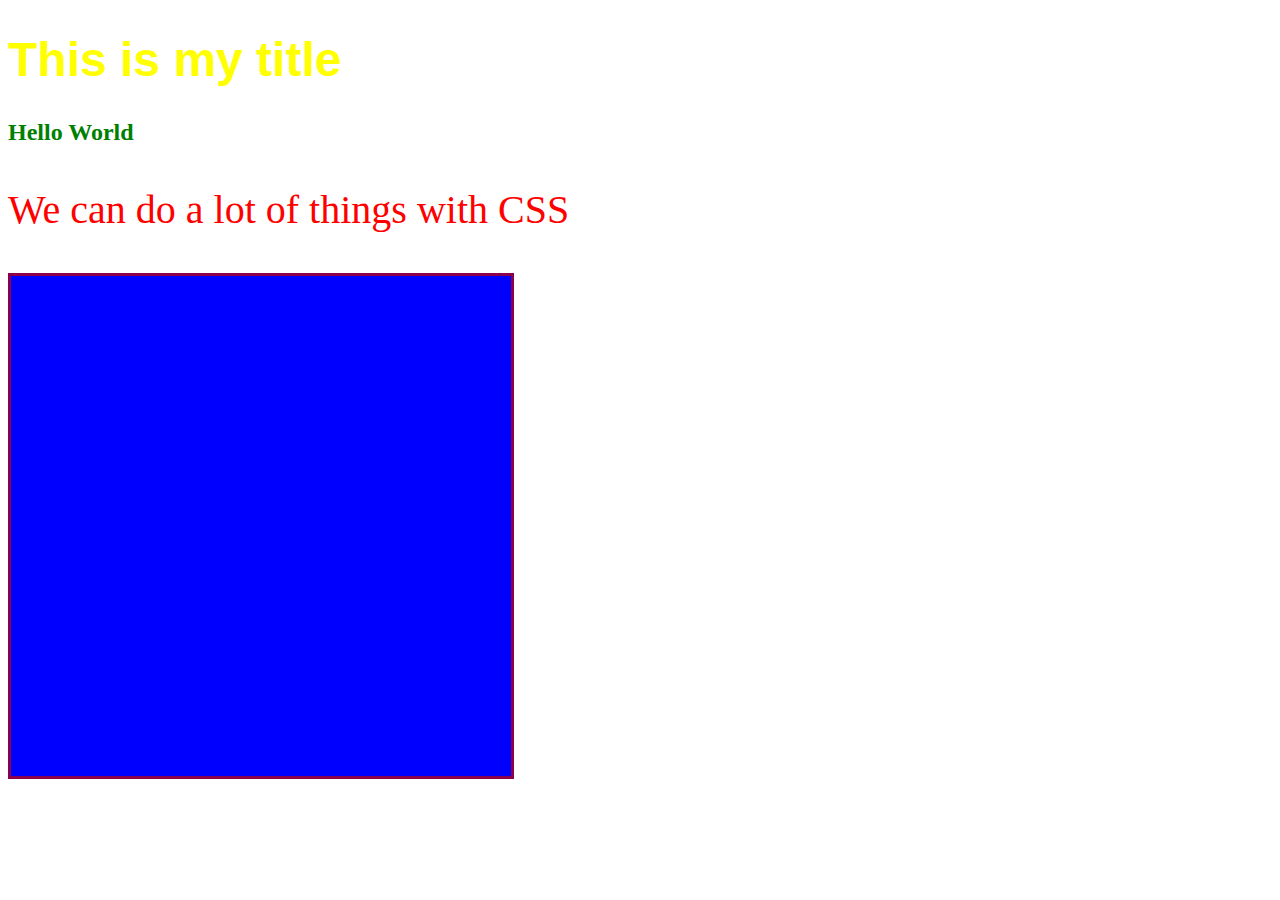
<file: index.html>
<!DOCTYPE html>
<html>
    <head>
        <title>Example Page</title>
        <link rel="stylesheet" href="styles/styles.css">
    </head>
    <body>
        <!--inline styling-->
        <h1 class="font-selector" style="color:yellow; font-size:48px">This is my title</h1>
        <h2 class="hello-world-selector">Hello World</h2>
        <p class="font-selector" id="paragraph">
          We can do a lot of things with CSS
        </p>
        <div></div>
    </body>
</html>
</file>
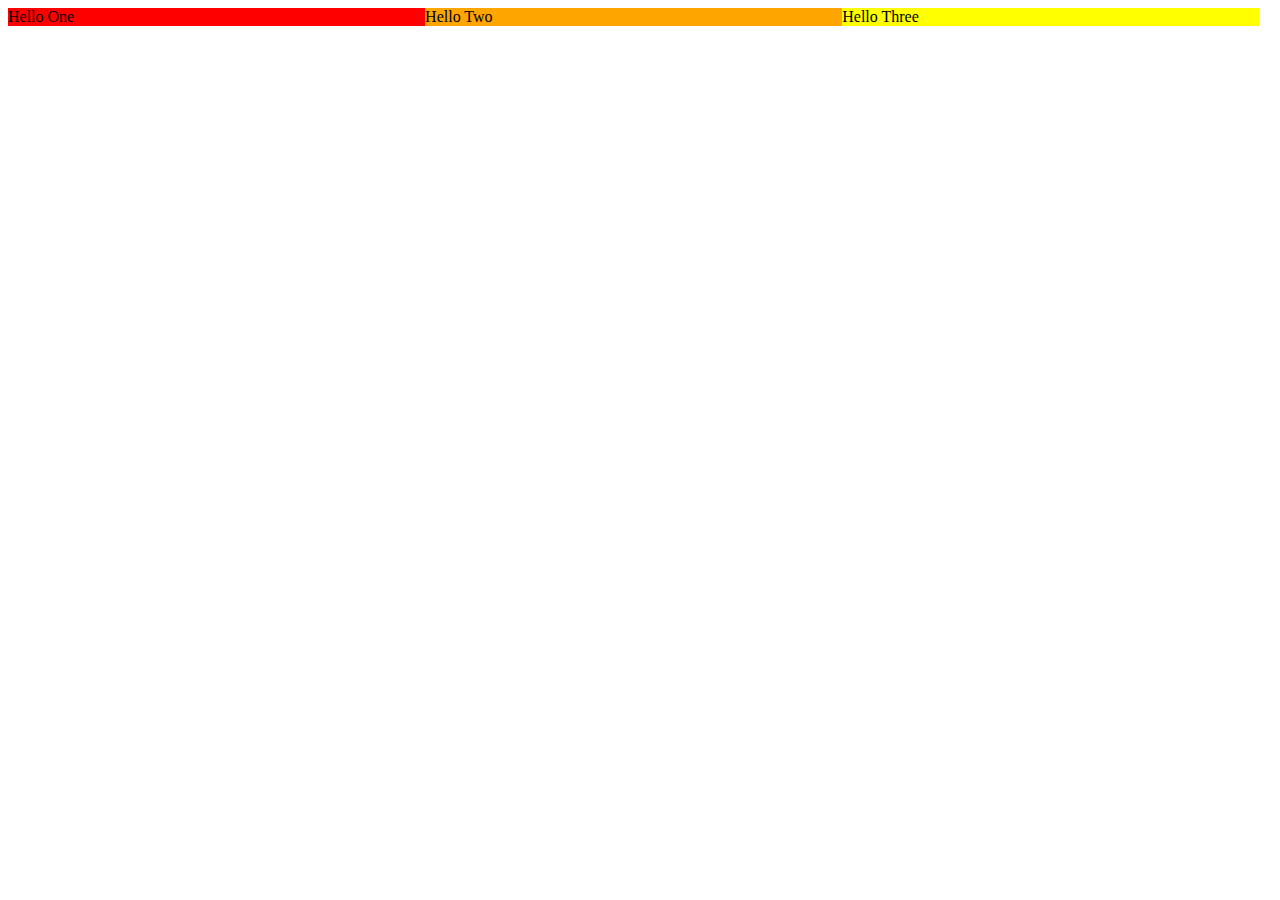
<file: index-2.html>
<!DOCTYPE html>
<html>
    <head>
        <title>Example Page 2</title>
        <style>
            .container {
                display: flex;
                flex-direction: row;
            }
            .hello {
                width: 33%;
            }
            .hello:first-child {
                background-color: red;
            }
            .hello:first-child:hover {
                background-color: blue;
            }
            .hello:nth-child(2) {
                background-color: orange;
            }
            .hello:last-child {
                background-color: yellow;
            }
            .hello:hover {
                color: green;
                font-size: 48px;
            }
        </style>
    </head>
    <body>
        <div class="container">
            <div class="hello">Hello One</div>
            <div class="hello">Hello Two</div>
            <div class="hello">Hello Three</div>
        </div>
    </body>
</html>
</file>
<file: styles/styles.css>
#paragraph {
    font-size: 40px;
    font-family: Comic Sans;
    color: red;
}

.font-selector {
    font-family: Arial;
}

h2 {
    color: blue;
}
.hello-world-selector {
    color: green;
}

div {
    width: 500px;
    height: 500px;
    background-color: blue;
    border: 3px solid #8a004c;
}
</file>
